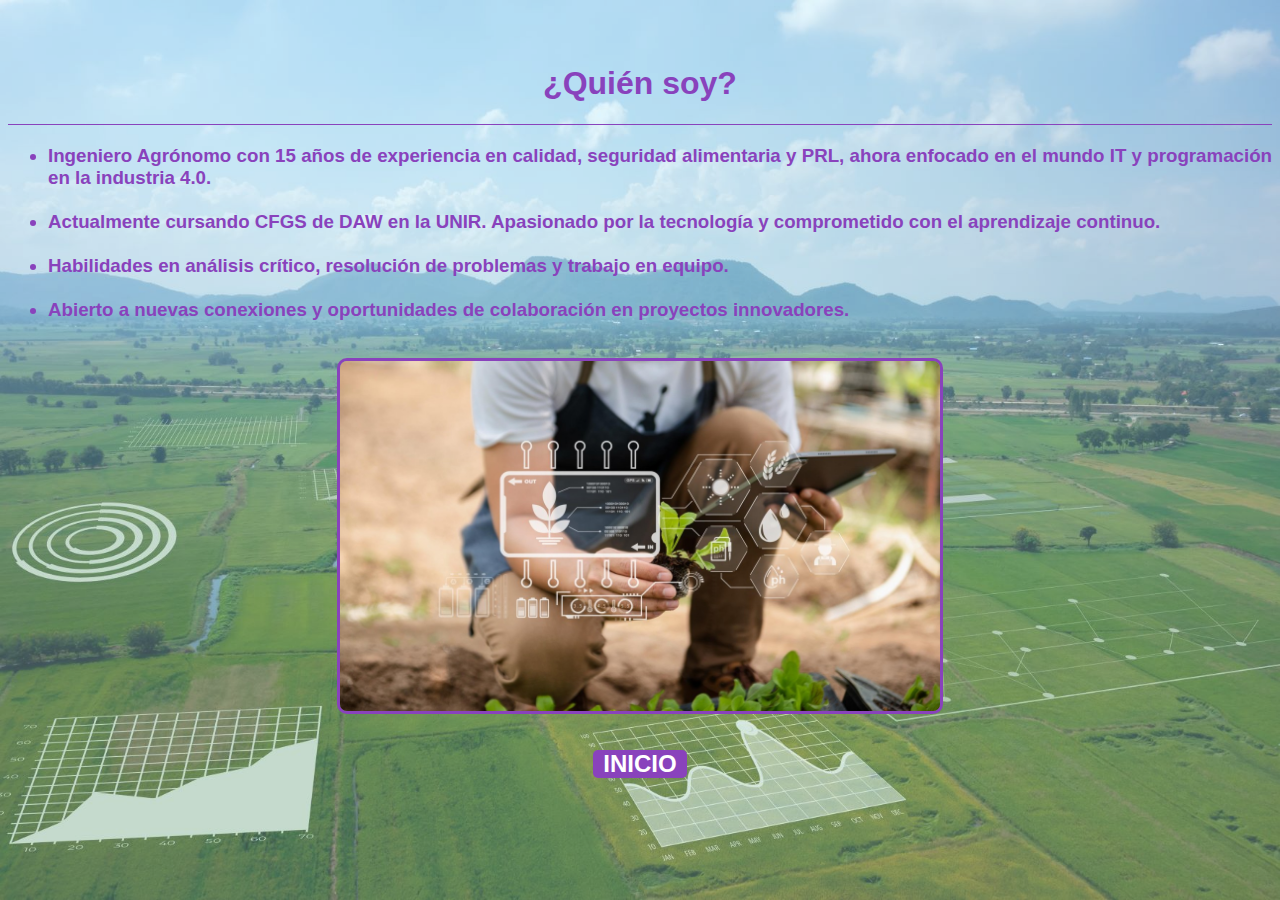
<file: about.html>
<!DOCTYPE html>
<html lang="en">
<head>
    <meta charset="UTF-8">
    <meta name="viewport" content="width=device-width, initial-scale=1.0">
    <link rel="icon" href="img/imagen_portada.png" type="image/x-icon">
    <title>¿Quién soy?</title>
    <style>
        body{
            background-image: url(img/smartFarmOpacidad75.png);
            background-position: center;
            background-repeat: no-repeat;
            background-attachment: fixed;
            background-size: 100% 100%;
            font-family: "Montserrat", sans-serif;
            color: rgb(137, 66, 188);
            size: 20px;
            align-content: center;
            text-align: justify;
        }
        h1{
            text-align: center;
        }
        hr {
            margin: 20px 0;
            border: 0;
            border-top: 1px solid rgb(137, 66, 188);
        }
        img{
            width: 600px;
            height: 350px;
            display: block;
            margin-left: auto;
            margin-right: auto;
            border: 3px solid;
            border-color: rgb(137, 66, 188);
            border-radius: 10px;
        }
        .logo{
            color: white;
            align-content: center;
            font-size: 1.5em;
            text-decoration: none;
            text-transform: uppercase;
            background-color: rgb(137, 66, 188);
            border-radius: 5px;
            padding: 0 10px;
            font-family: "Roboto", sans-serif;
            font-weight: 600;
            display: block;
            margin-left: auto;
            margin-right: auto;
            width: fit-content;
        }
        .logo:hover{
            color: rgb(137, 66, 188);
            background: #fff;
            transition: 1s;
        }
    </style>
</head>
<body>
    <br>
    <br>
    <h1>¿Quién soy?</h1>
    <hr>
    <h3>
        <ul>
            <li>Ingeniero Agrónomo con 15 años de experiencia en calidad, seguridad alimentaria y PRL, ahora enfocado en el mundo IT y programación en la industria 4.0.</li>
            <br>
            <li>Actualmente cursando CFGS de DAW en la UNIR. Apasionado por la tecnología y comprometido con el aprendizaje continuo.</li>
            <br>
            <li>Habilidades en análisis crítico, resolución de problemas y trabajo en equipo.</li>
            <br>
            <li>Abierto a nuevas conexiones y oportunidades de colaboración en proyectos innovadores.</li>
        </ul>
    </h3>
    <br>
    <img src="img/tecnicoDatos.jpg" alt="">
    <br>
    <br>
    <a href="index.html" class="logo">Inicio</a>


    
</body>
</html>
</file>
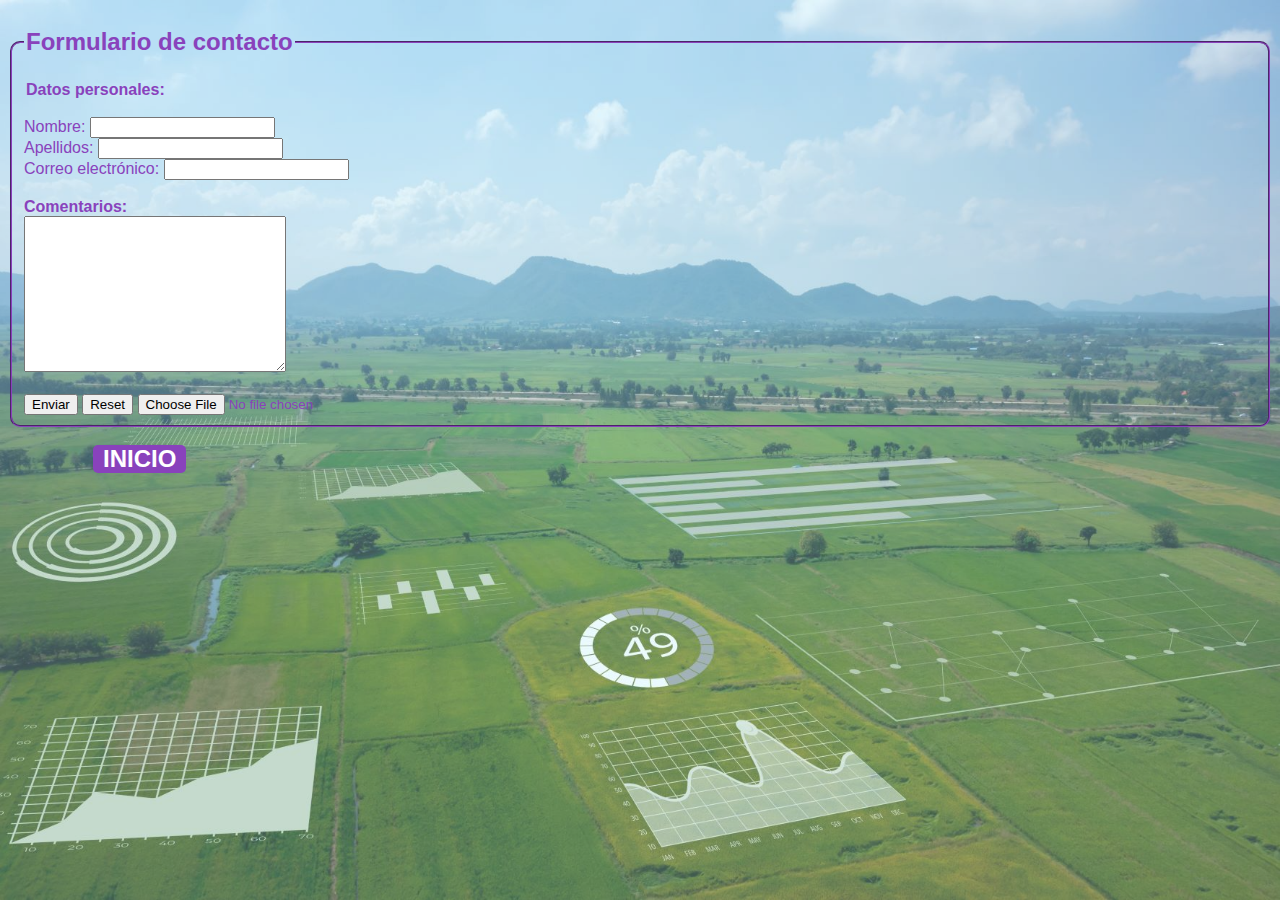
<file: contacto.html>
<!DOCTYPE html>
<html lang="en">
<head>
    <meta charset="UTF-8">
    <meta name="viewport" content="width=device-width, initial-scale=1.0">
    <link rel="icon" href="img/imagen_portada.png" type="image/x-icon">
    <title>Contacto</title>
    <style>
        body{
            text-align: left;
            background-image: url(img/smartFarmOpacidad75.png);
            background-position: center;
            background-repeat: no-repeat;
            background-attachment: fixed;
            background-size: 100% 100%;
            color: rgb(137, 66, 188);
            font-family: Helvetica;
        }
        .logo{
            color: white;
            align-content: center;
            font-size: 1.5em;
            text-decoration: none;
            text-transform: uppercase;
            background-color: rgb(137, 66, 188);
            border-radius: 5px;
            padding: 0 10px;
            font-family: "Roboto", sans-serif;
            font-weight: 600;
            display: block;
            margin-left:85px;
            width: fit-content;
        }
        .logo:hover{
            color: rgb(137, 66, 188);
            background: #fff;
            transition: 1s;
        }
        fieldset{
            border-color: rgb(137, 66, 188);
            border-radius: 10px;
        }
    </style>
</head>

<body>
    <form action="mailto:salvador.roda@outlook.com" method="post" name="formulario">

        <fieldset>
        <legend><h2>Formulario de contacto</h2></legend>
        <legend><b>Datos personales:</b></legend>
        <br>
        Nombre:
        <input type="text" name="nombre" required>
        <br> 
        Apellidos:
        <input type="text" name="apellidos" required>
        <br>
        Correo electrónico:
        <input type="email" name="" required>
        <br>
        <br>
        <b>Comentarios:</b>
        <br>
        <textarea name="comentarios" id="" cols="30" rows="10" maxlength="240"></textarea>
        <br>
        <br>
        <input type="submit" value="Enviar">
        <input type="reset" value="Reset">
        <input type="file" name="Archivos">

    </fieldset>

    </form>
    <br>
    <a href="index.html" class="logo">Inicio</a>
</body>
</html>
</file>
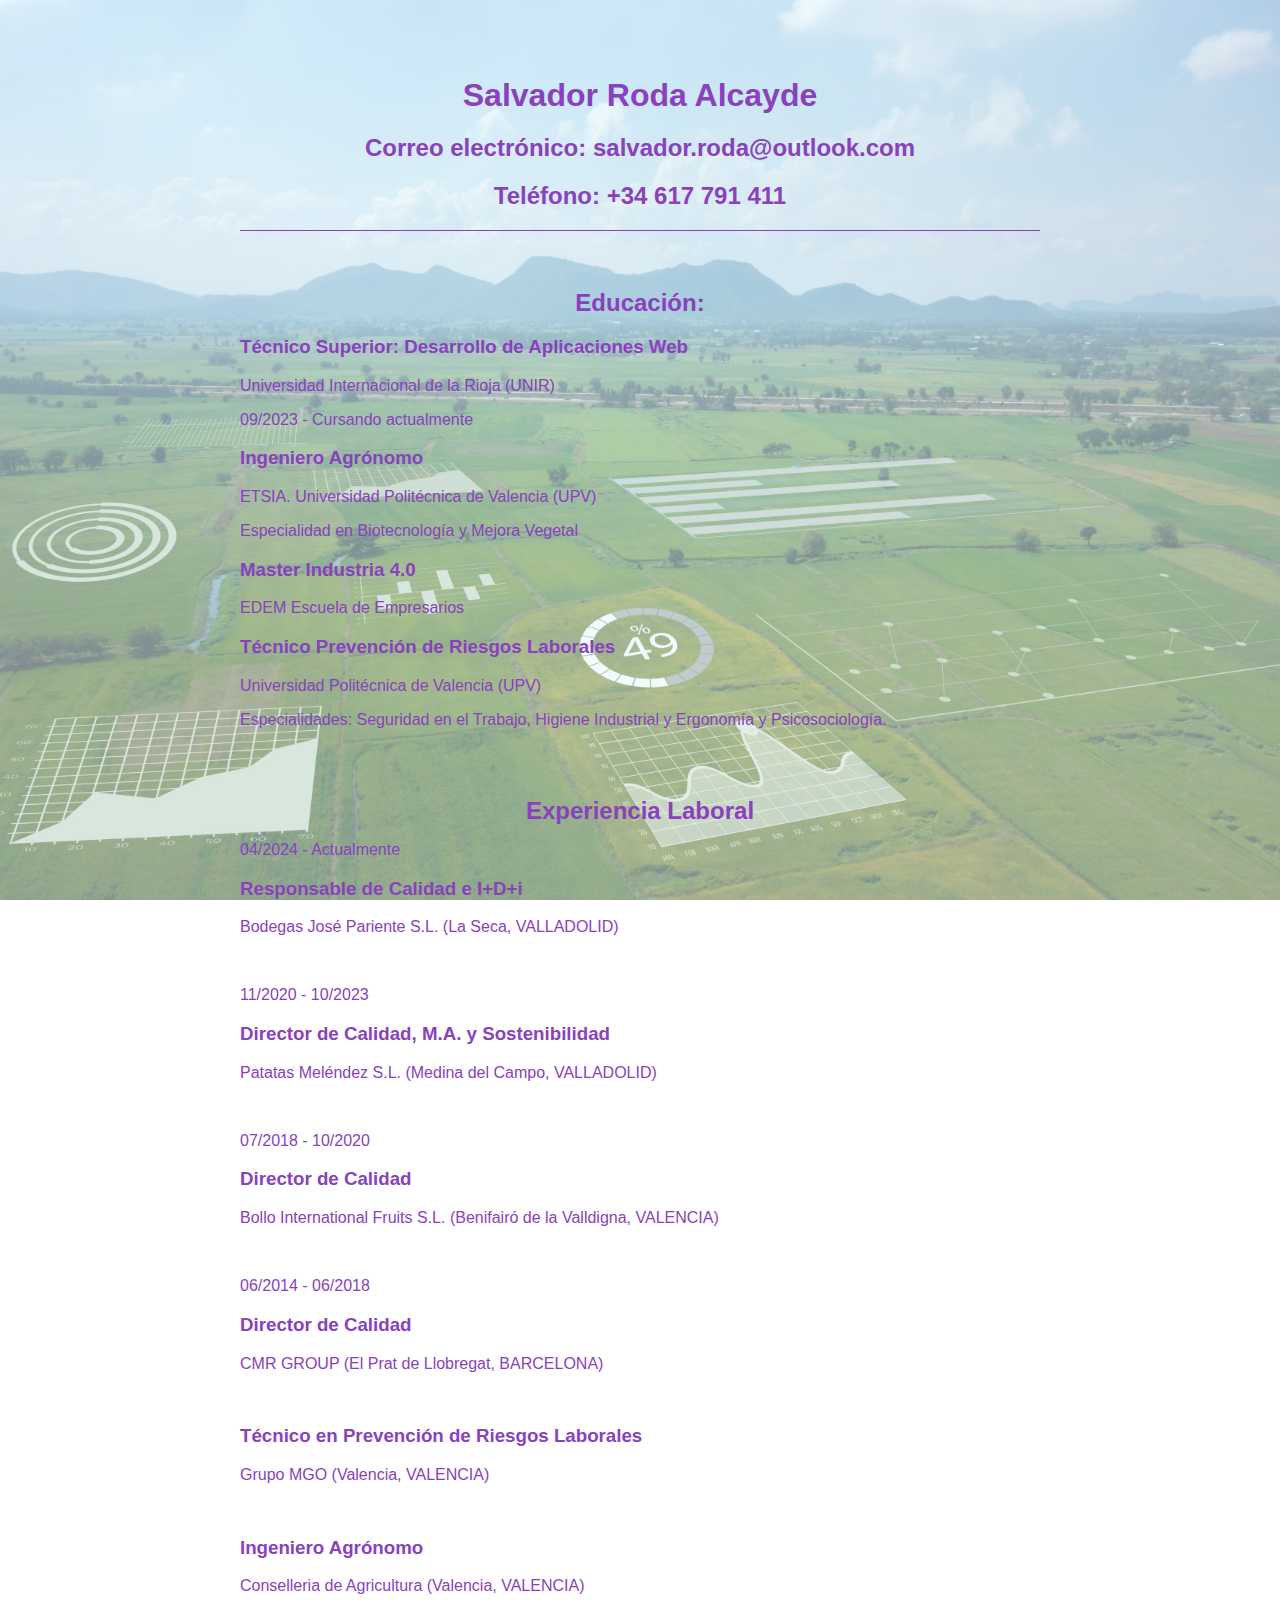
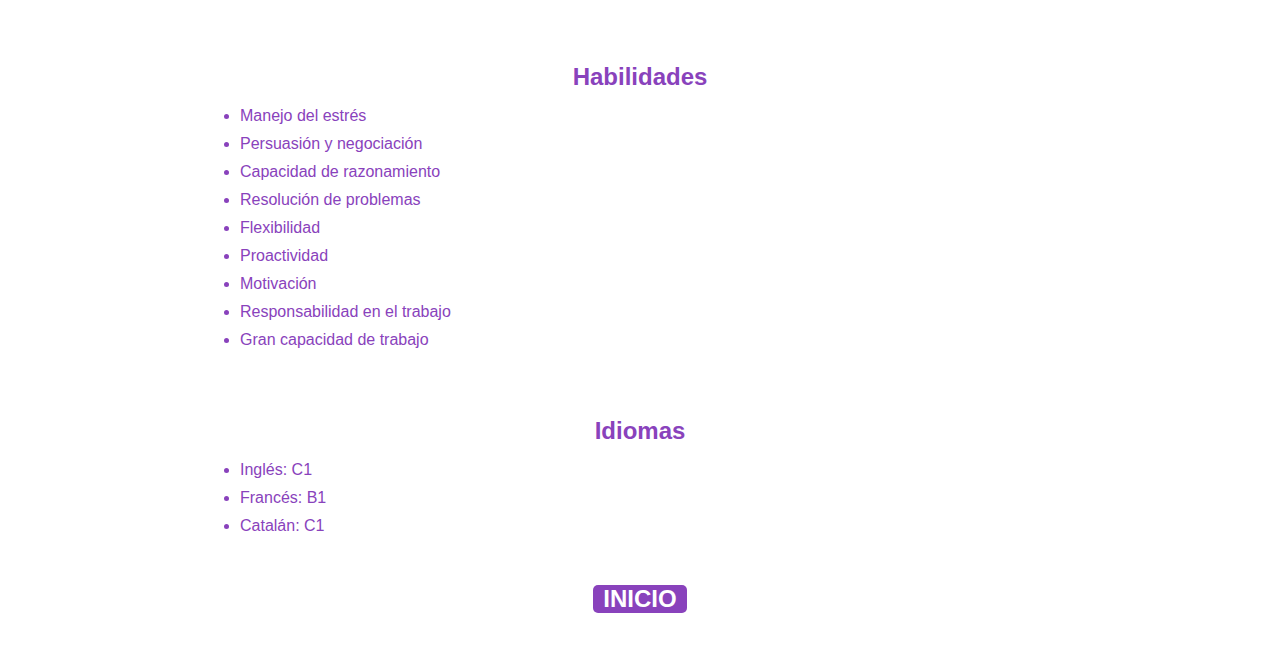
<file: cv.html>
<!DOCTYPE html>
<html lang="es">
<head>
    <meta charset="UTF-8">
    <meta name="viewport" content="width=device-width, initial-scale=1.0">
    <link rel="icon" href="img/imagen_portada.png" type="image/x-icon">
    <title>Currículum Vitae</title>
    <style>
        body{
            background-image: url(img/smartFarmOpacidad50.png);
            background-position: center;
            background-repeat: no-repeat;
            background-attachment: fixed;
            background-size: 100% 100%;
            font-family: "Montserrat", sans-serif;
            color: rgb(137, 66, 188);
            size: 200px;
            align-content: center;
            text-align: justify;
            margin: 0;
            padding: 0;
        }
        header {
            text-align: center;
        }
        header a{
            text-decoration: none;
            color: rgb(137, 66, 188);
        }
        h1 {
            margin-bottom: 5px;
        }
        section {
            margin-bottom: 30px;
        }
        h2 {
            margin-bottom: 10px;
            text-align: center;
        }
        ul {
            list-style-type: none;
            padding: 0;
        }
        li {
            margin-bottom: 10px;
        }
        hr {
            margin: 20px 0;
            border: 0;
            border-top: 1px solid rgb(137, 66, 188);
        }
        .logo{
            color: white;
            align-content: center;
            font-size: 1.5em;
            text-decoration: none;
            text-transform: uppercase;
            background-color: rgb(137, 66, 188);
            border-radius: 5px;
            padding: 0 10px;
            font-family: "Roboto", sans-serif;
            font-weight: 600;
            display: block;
            margin-left: auto;
            margin-right: auto;
            width: fit-content;
        }
        .logo:hover{
            color: rgb(137, 66, 188);
            background: #fff;
            transition: 1s;
        }
        .container {
            max-width: 800px;
            margin: 0 auto;
            padding: 20px;
        }
        .idiomas li{
            list-style-type: disc;
        }
        .habilidades li{
            list-style-type: disc;
        }
    </style>
</head>
<body>
    <div class="container">
        <header>
            <br>
            <br>
            <h1>Salvador Roda Alcayde</h1>
            <p><h2><b>Correo electrónico:</b> <a href="mailto:salvador.roda@outlook.com">salvador.roda@outlook.com</a></h2></p>
            <p><h2><b>Teléfono:</b> +34 617 791 411</h2></p>
        </header>
        <hr>
        <br>
        <section class="educacion">
            <h2>Educación:</h2>
            <ul>
                <li>
                    <h3>Técnico Superior: Desarrollo de Aplicaciones Web</h3>
                    <p>Universidad Internacional de la Rioja (UNIR)</p>
                    <p>09/2023 - Cursando actualmente</p>
                </li>
                <li>
                    <h3>Ingeniero Agrónomo</h3>
                    <p>ETSIA. Universidad Politécnica de Valencia (UPV)</p>
                    <p>Especialidad en Biotecnología y Mejora Vegetal</p>
                </li>
                <li>
                    <h3>Master Industria 4.0</h3>
                    <p>EDEM Escuela de Empresarios</p>
                </li>
                <li>
                    <h3>Técnico Prevención de Riesgos Laborales</h3>
                    <p>Universidad Politécnica de Valencia (UPV)</p>
                    <p>Especialidades: Seguridad en el Trabajo, Higiene Industrial y Ergonomía y Psicosociología.</p>
                </li>
            </ul>
        </section>
        <br>
        <section class="experiencia">
            <h2>Experiencia Laboral</h2>
            <ul>
                <li>
                    <p>04/2024 - Actualmente</p>
                    <h3>Responsable de Calidad e I+D+i</h3>
                    <p>Bodegas José Pariente S.L. (La Seca, VALLADOLID)</p>
                </li>
                <br>
                <li>
                    <p>11/2020 - 10/2023</p>
                    <h3>Director de Calidad, M.A. y Sostenibilidad</h3>
                    <p>Patatas Meléndez S.L. (Medina del Campo, VALLADOLID)</p>
                </li>
                <br>
                <li>
                    <p>07/2018 - 10/2020</p>
                    <h3>Director de Calidad</h3>
                    <p>Bollo International Fruits S.L. (Benifairó de la Valldigna, VALENCIA)</p>
                </li>
                <br>
                <li>
                    <p>06/2014 - 06/2018</p>
                    <h3>Director de Calidad</h3>
                    <p>CMR GROUP (El Prat de Llobregat, BARCELONA)</p>
                </li>
                <br>
                <li>
                    <h3>Técnico en Prevención de Riesgos Laborales</h3>
                    <p>Grupo MGO (Valencia, VALENCIA)</p>
                </li>
                <br>
                <li>
                    <h3>Ingeniero Agrónomo</h3>
                    <p>Conselleria de Agricultura (Valencia, VALENCIA)</p>
                </li>
            </ul>
        </section>
        <br>
        <section class="habilidades">
            <h2>Habilidades</h2>
            <ul>
                <li>Manejo del estrés</li>
                <li>Persuasión y negociación</li>
                <li>Capacidad de razonamiento</li>
                <li>Resolución de problemas</li>
                <li>Flexibilidad</li>
                <li>Proactividad</li>
                <li>Motivación</li>
                <li>Responsabilidad en el trabajo</li>
                <li>Gran capacidad de trabajo</li>
            </ul>
        </section>
        <br>
        <section class="idiomas">
            <h2>Idiomas</h2>
            <ul>
                <li>Inglés: C1</li>
                <li>Francés: B1</li>
                <li>Catalán: C1</li>
            </ul>
        </section>
    </div>
    <a href="index.html" class="logo">Inicio</a>
    <br>
    <br>
</body>
</html>
</file>
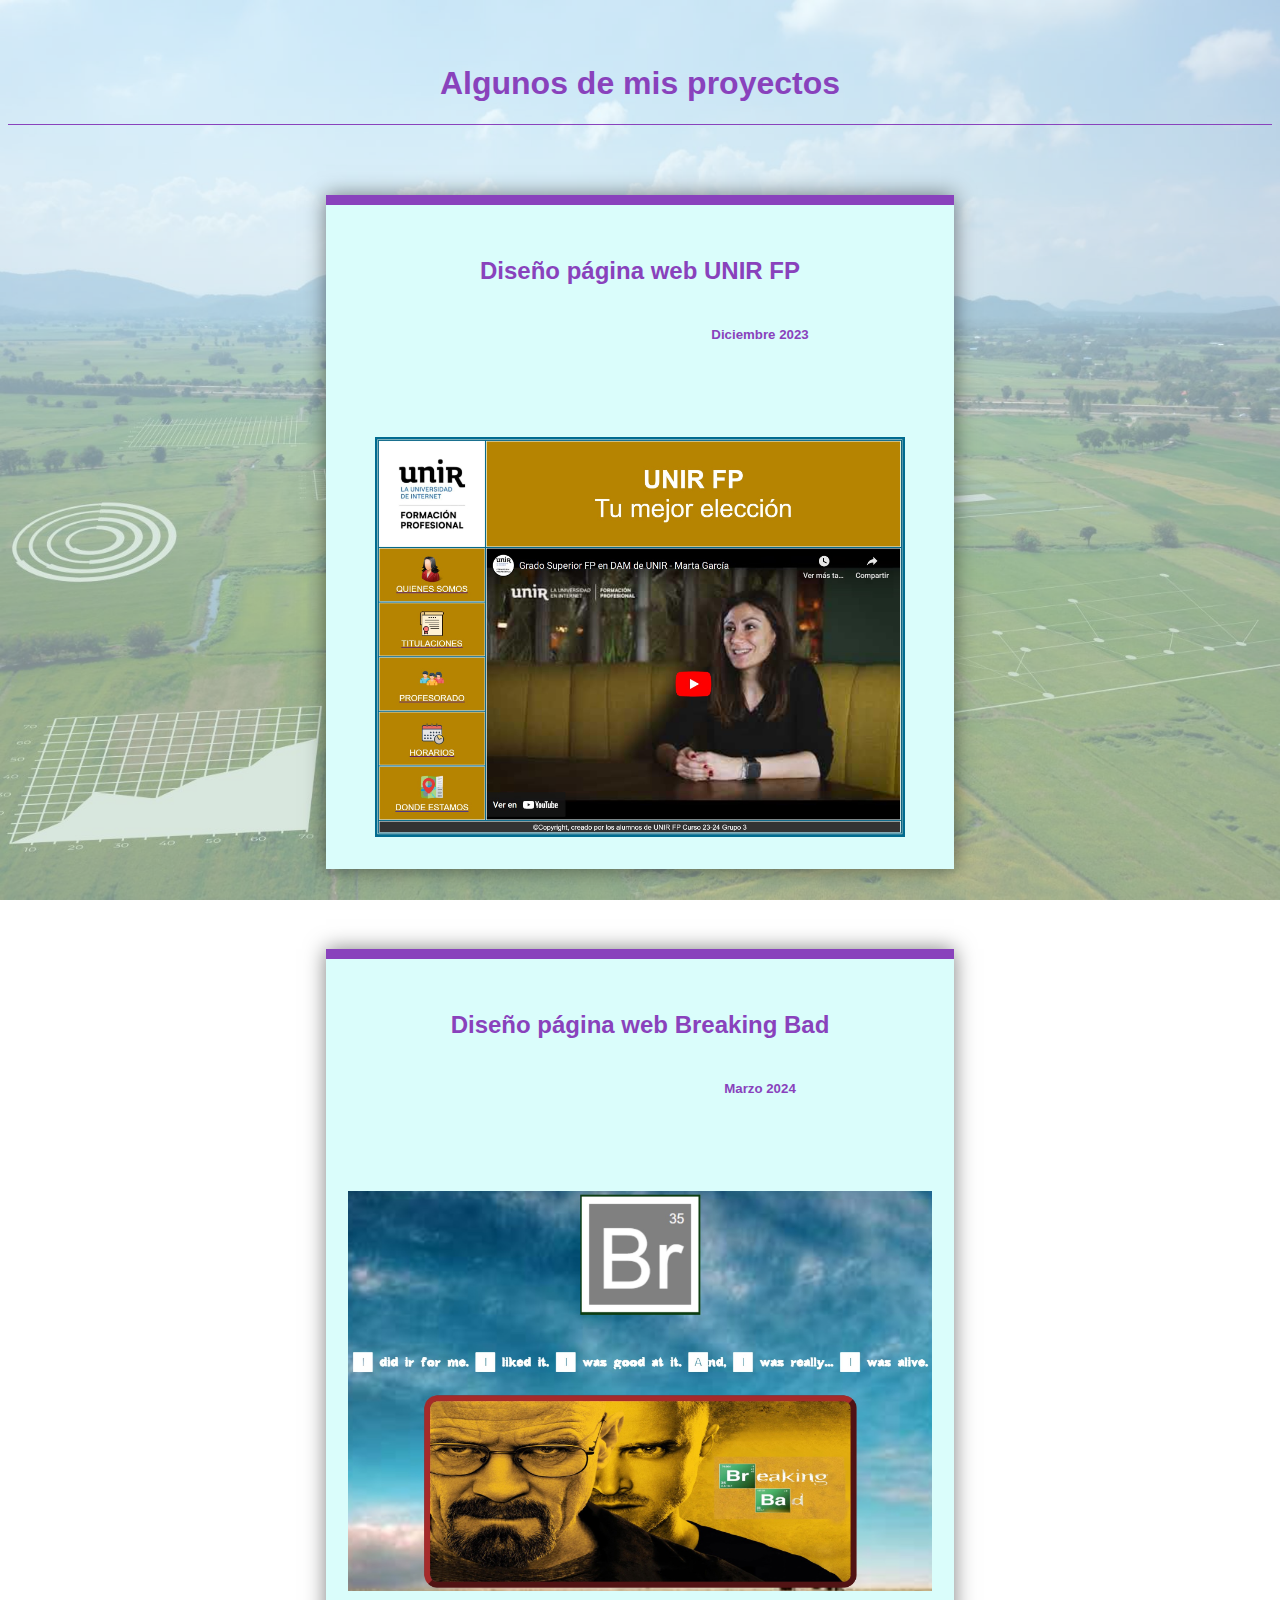
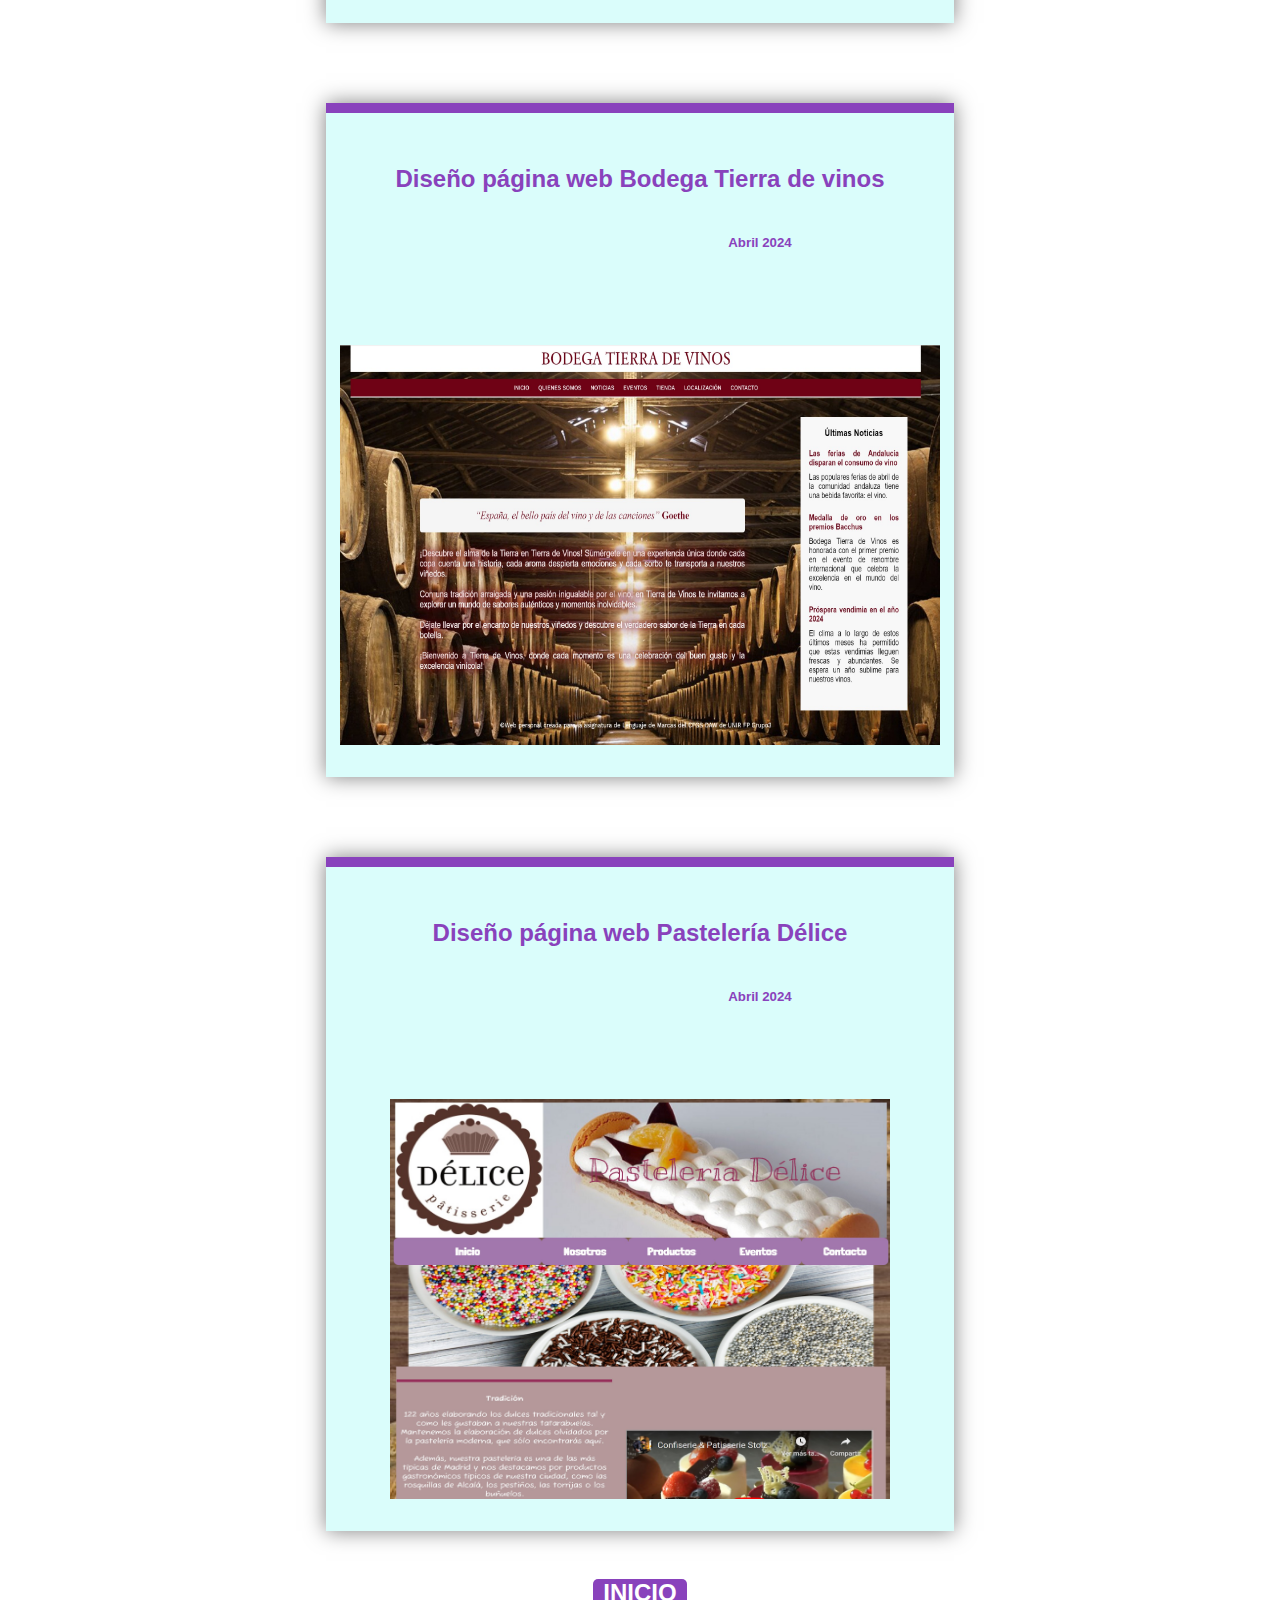
<file: proyectos.html>
<!DOCTYPE html>
<html lang="en">
<head>
    <meta charset="UTF-8">
    <meta name="viewport" content="width=device-width, initial-scale=1.0">
    <link rel="icon" href="img/imagen_portada.png" type="image/x-icon">
    <title>Proyectos</title>
    <style>
        body{
            background-image: url(img/smartFarmOpacidad50.png);
            background-position: center;
            background-repeat: no-repeat;
            background-attachment: fixed;
            background-size: 100% 100%;
            font-family: "Montserrat", sans-serif;
            color: rgb(137, 66, 188);
            size: 20px;
            text-align: center;
        }
        hr{
            margin: 20px 0;
            border: 0;
            border-top: 1px solid rgb(137, 66, 188);
        }
        ul{
            list-style-type: none;
            padding: 0;
            margin: 0;
            text-align: center;
        }
        li{
            margin-bottom: 20px;
        }
        .logo{
            color: white;
            align-content: center;
            font-size: 1.5em;
            text-decoration: none;
            text-transform: uppercase;
            background-color: rgb(137, 66, 188);
            border-radius: 5px;
            padding: 0 10px;
            font-family: "Roboto", sans-serif;
            font-weight: 600;
            display: block;
            margin-left: auto;
            margin-right: auto;
            width: fit-content;
        }
        .logo:hover{
            color: rgb(137, 66, 188);
            background: #fff;
            transition: 1s;
        }
        a{
            text-decoration: none;
            color: rgb(137, 66, 188);
        }
        section {
        max-width: 1750px;
        }

        .lasnoticias {
            width: 100%;
            max-width: 100%;
            display: flex;
            flex-wrap: wrap;
            flex-direction: row;
            justify-content: center;
        }

        .noticia {
            background-color: rgb(218, 253, 251);
            padding: 32px 64px;
            border-top: 10px solid rgb(137, 66, 188);
            box-shadow: 0 0 20px rgba(0, 0, 0, 0.5);
            width: 500px;
            max-width: 90%;
            min-height: 600px;
            align-items: center;
            margin: 50px 40px 30px 40px;
            display:flex;
            flex-wrap: wrap;
            flex-direction: row;
            justify-content: center;
            position: relative;
            transition: 0.5s;
            text-align: justify;
            /*Para que no se sobresalga el texto del recuadro de la noticia cuando éste sea más grande*/
            overflow-y: auto;
            overflow-x: hidden;
        }

        /*Gira 180º la caja desde su eje Y*/
        .noticia:hover {
            transform: rotateY(180deg);
        }

        .noticia p {
            display: none;
            position: absolute;
            top: 50%;
            left: 50%;
            color: black;
            font-size: 18px;

            /*Información sacada de recursos de internet con el objetivo de conseguir una animación
            que pudiera funcionar como tarjeta de doble cara para hacer más dinámicas las noticias. Está
            en negativo para que no aparezca el texto invertido y el translate permite que el contenido aparezca
            centrado en el eje de la caja y no desperdigado por la página*/
            transform: translate(-50%, -50%) rotateY(-180deg); 
        }

        .noticia h5 {
            margin-bottom: 95px;
            margin-left: 240px;
        }

        .noticia:hover p {
            display: block; 
        }

        .imgnoticia1, 
        .imgnoticia2, 
        .imgnoticia3, 
        .imgnoticia4 {
            width: 600px;
            max-width: 130%;
            height: 400px;
        }

        /*La opacidad al 0 ha sido necesaria para que al girar la caja el contenido previo no se siguiera mostrando*/
        .noticia:hover .imgnoticia1,
        .noticia:hover .imgnoticia2,
        .noticia:hover .imgnoticia3,
        .noticia:hover .imgnoticia4,
        .noticia:hover .titulonoticia {
            opacity: 0; 
        }

        .noticia:hover h2 {
            opacity: 0;
        }

        .noticia:hover h5 {
            opacity: 0;
        }

        /*querries*/
        @media (min-width: 577px) and (max-width: 768px) {
        }

        @media (max-width: 576px) {
            .imgnoticia1, 
            .imgnoticia2, 
            .imgnoticia3, 
            .imgnoticia4 {
                height: 190px;
                min-height: 190px;
                width: 280px;
                min-width: 280px;
                margin-bottom: 20px;
            }
            .noticia h5 {
                margin: 20px 0px 30px 0px;
                margin-left: 100px;
            }
            .noticia h2 {
                font-size: 17px;
            }
            .noticia {
                padding: 16px 32px;
                min-height: 150px;
                min-height: 231px;
                min-width: 316px;
                margin: 20px;
            }
            .noticia p {
                top: 30%;
                bottom: 20%;
                font-size: 15px;
            }
        }
    </style>
</head>
<body>
    <br>
    <br>
    <h1>Algunos de mis proyectos</h1>
    <hr>
    <div class="marginBox"></div>

        <section>
            <div class="lasnoticias center">
                <div class="noticia">
                    <h2 class="titulonoticia">Diseño página web UNIR FP</h2>
                    <h5 class="fecha"> Diciembre 2023 </h5>
                    <img class="imgnoticia1" src="img/pagina unir.jpg">
                    <p>Propuesta de una página web para las titulaciones IT de UNIR FP.
                        <br>
                        <br>
                        <a href="https://salroal.github.io/webActividad1/" target="_blank">Pincha aquí para verla</a>
                    </p>
                </div>
                <div class="noticia">
                    <h2 class="titulonoticia">Diseño página web Breaking Bad</h2>
                    <h5 class="fecha"> Marzo 2024 </h5>
                    <img class="imgnoticia1" src="img/pagina breaking bad.jpg">
                    <p>Propuesta de una página web dedicada a la serie Breaking Bad.
                        <br>
                        <br>
                        <a href="https://salroal.github.io/web/" target="_blank">Pincha aquí para verla</a>
                    </p>
                </div>
                <div class="noticia">
                    <h2 class="titulonoticia">Diseño página web Bodega Tierra de vinos</h2>
                    <h5 class="fecha"> Abril 2024 </h5>
                    <img class="imgnoticia3" src="img/pagina bodega.jpg">
                    <p>Propuesta de una página web para una bodega.
                        <br>
                        <br>
                        <a href="https://salroal.github.io/bodega/" target="_blank">Pincha aquí para verla</a>
                    </p>
                </div>
                <div class="paralelas"></div>
                <div class="noticia">
                    <h2 class="titulonoticia">Diseño página web Pastelería Délice</h2>
                    <h5 class="fecha"> Abril 2024 </h5>
                    <img class="imgnoticia4" src="img/pagina pasteleria.jpg">
                    <p>Propuesta de una página web para una pasteleria.
                        <br>
                        <br>
                        <a href="https://salroal.github.io/pasteleria/" target="_blank">Pincha aquí para verla</a>
                    </p>
                </div>
            </div>
        </section>
        <br>
    <a href="index.html" class="logo">Inicio</a>
</body>
</html>
</file>
